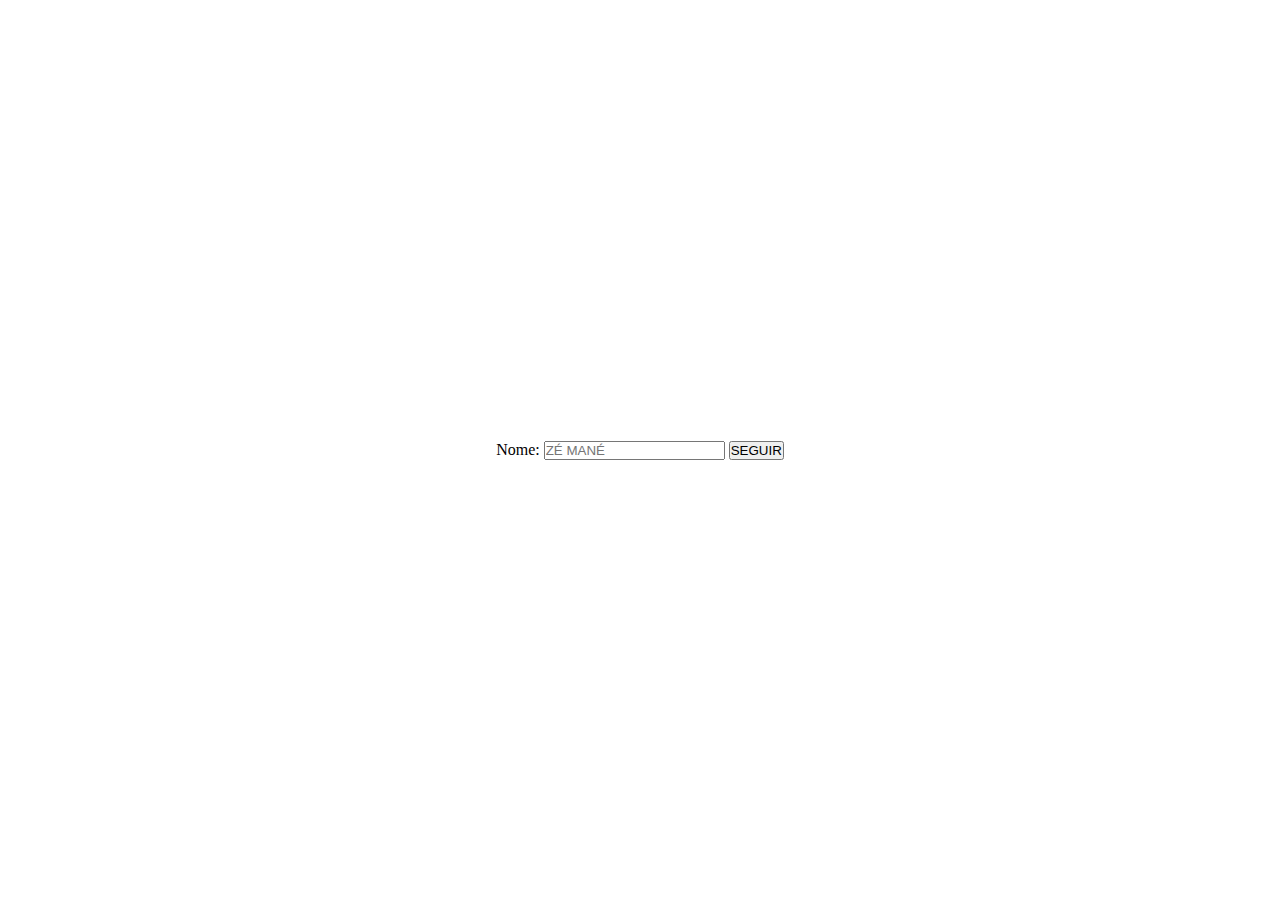
<file: index.html>
<!DOCTYPE html>
<html lang="en">
<head>
    <meta charset="UTF-8">
    <meta http-equiv="X-UA-Compatible" content="IE=edge">
    <meta name="viewport" content="width=device-width, initial-scale=1.0">
    <link rel="stylesheet" href="style.css">
    
    <title>Document</title>
  
</head>
    
<body>
    <div id="input">
        <label for="nome">Nome: </label>
        <input type="text" name="nome" id="nome" placeholder="ZÉ MANÉ">
        <button id="btn" >SEGUIR</button>
    </div>


    <div id="output">
        <img src="download.jpeg" alt="sdhsd">
    </div>
    <script src="script.js"></script>
</body>
</html>
</file>
<file: style.css>
*{
    padding: 0;
    margin: 0;
    box-sizing: border-box;
}
body{
    width: 100vw;
    height: 100vh;
    display: flex;
    justify-content: center;
    align-items: center;
}
p{
    font-size: 1.5rem;
    color: white;


}

#output{
    display: flex;
    justify-content: center;
    align-items: center;
    text-align: center;
    display: none;
    margin: 30px;
    padding: 30px;
}
</file>
